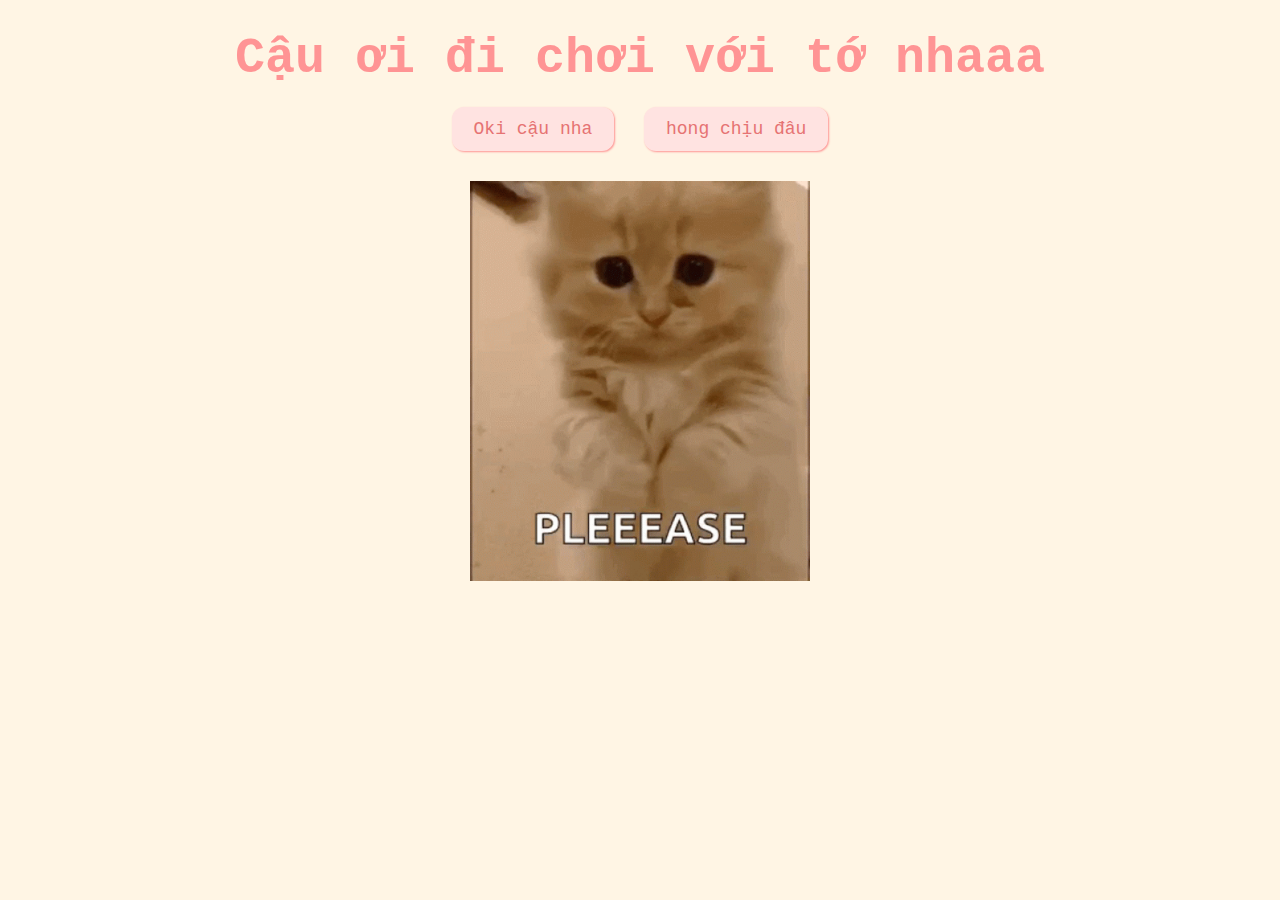
<file: index.html>
<!DOCTYPE html>
<html lang="en">
  <!-- Mirrored from phamvulinh18.github.io/Date/ by HTTrack Website Copier/3.x [XR&CO'2014], Wed, 12 Mar 2025 09:19:30 GMT -->
  <!-- Added by HTTrack --><meta
    http-equiv="content-type"
    content="text/html;charset=utf-8"
  /><!-- /Added by HTTrack -->
  <head>
    <meta charset="UTF-8" />
    <meta name="viewport" content="width=device-width, initial-scale=1.0" />
    <title>Lan Anh nè</title>
    <link rel="stylesheet" href="css/valentine.css" />
  </head>
  <body>
    <div id="valentineQuestion"><b>Cậu ơi đi chơi với tớ nhaaa</b></div>
    <button class="answerButton" onclick="location.href='thankyou.html'">
      Oki cậu nha
    </button>
    <button class="answerButton" id="noButton">hong chịu đâu</button>
    <br />
    <img src="cat.gif" alt="cat asking question" class="responsive" />

    <script>
      document
        .getElementById("noButton")
        .addEventListener("click", function () {
          var yesButton = document.querySelector(
            'button[onclick*="thankyou.html"]'
          );
          var currentFontSize = parseInt(
            window.getComputedStyle(yesButton).fontSize
          );
          yesButton.style.fontSize = currentFontSize + 10 + "px"; // Increase font size by 5px
        });
    </script>
  </body>
</html>
</file>
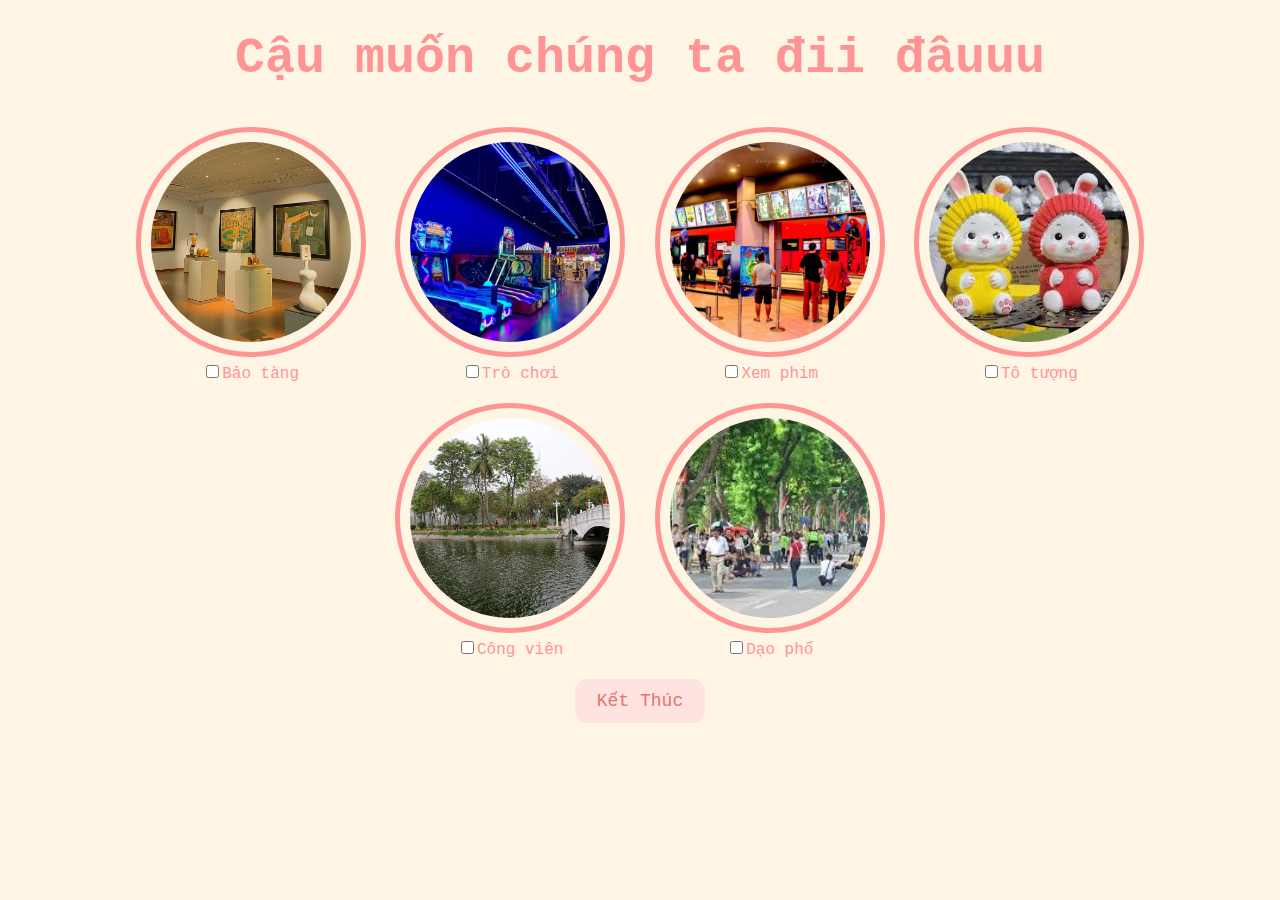
<file: activities.html>
<!DOCTYPE html>
<html lang="en">
  <!-- Mirrored from phamvulinh18.github.io/Date/activities.html by HTTrack Website Copier/3.x [XR&CO'2014], Wed, 12 Mar 2025 09:19:51 GMT -->
  <!-- Added by HTTrack --><meta
    http-equiv="content-type"
    content="text/html;charset=utf-8"
  /><!-- /Added by HTTrack -->
  <head>
    <meta charset="UTF-8" />
    <meta name="viewport" content="width=device-width, initial-scale=1.0" />
    <title>Activities</title>
    <link rel="stylesheet" href="css/activities.css" />
  </head>
  <body>
    <div id="activityquestion"><b>Cậu muốn chúng ta đii đâuuu</b></div>
    <div class="activities-selection">
      <div class="activity-item">
        <img src="activities/baotang.jpg" alt="aquarium" />
        <label
          ><input type="checkbox" name="activities" value="aquarium" />Bảo tàng
        </label>
      </div>
      <div class="activity-item">
        <img src="activities/arcade.jpg" alt="arcade" />
        <label
          ><input type="checkbox" name="activities" value="arcade" />Trò
          chơi</label
        >
      </div>
      <div class="activity-item">
        <img src="activities/phim.jpg" alt="cinema" />
        <label
          ><input type="checkbox" name="activities" value="cinema" />Xem
          phim</label
        >
      </div>
      <div class="activity-item">
        <img src="activities/totuong.jpg" alt="" />
        <label
          ><input type="checkbox" name="activities" value="ceramics" />Tô
          tượng</label
        >
      </div>
      <div class="activity-item">
        <img src="activities/congvien.webp" alt="" />
        <label
          ><input type="checkbox" name="activities" value="kunsthalle" />Công
          viên</label
        >
      </div>
      <div class="activity-item">
        <img src="activities/duongpho.jpg" alt="park.jpeg" />
        <label
          ><input type="checkbox" name="activities" value="park.html" />Dạo
          phố</label
        >
      </div>
    </div>
    <button class="button" onclick="location.href='lastpage.html'">
      Kết Thúc
    </button>
  </body>
</html>
</file>
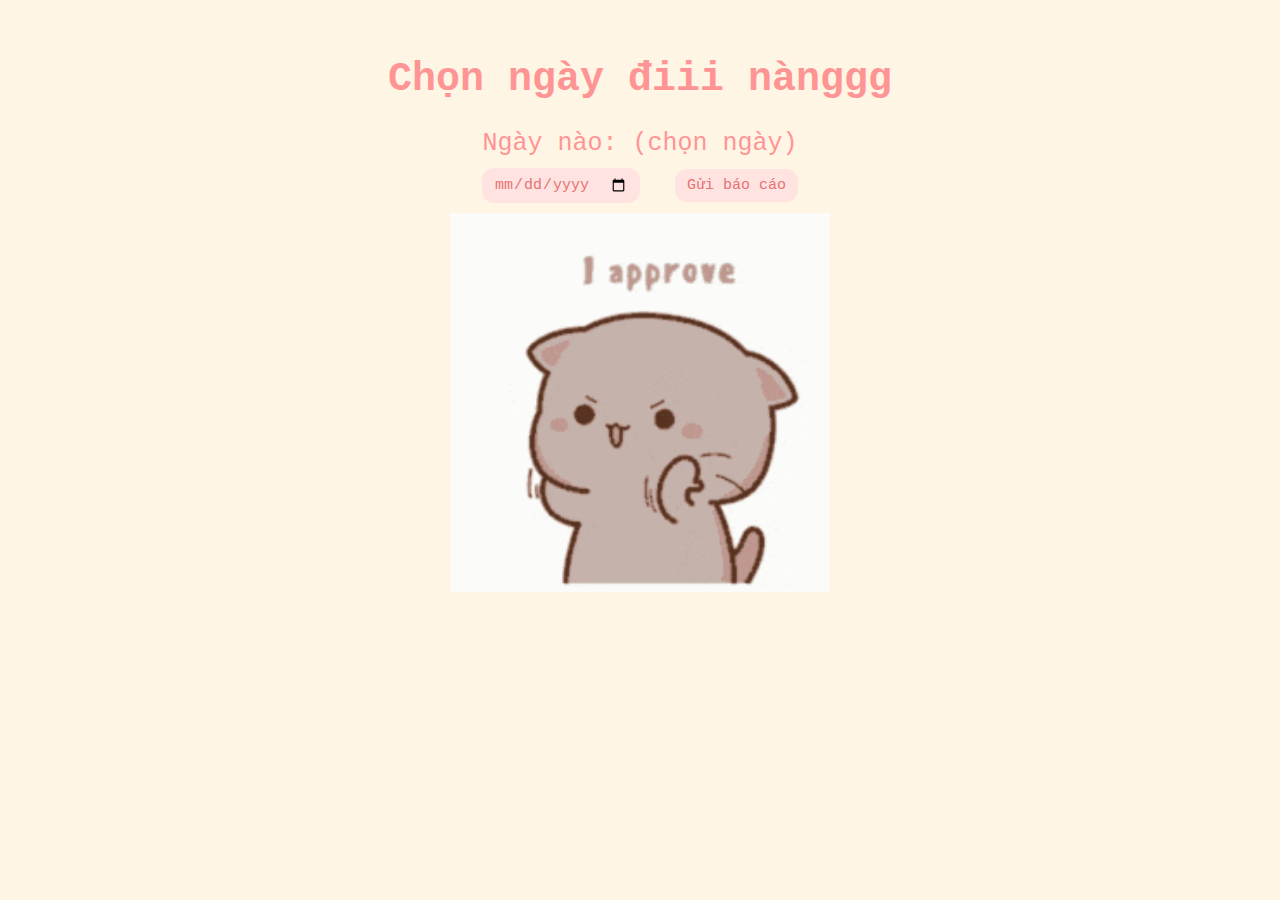
<file: date.html>
<!DOCTYPE html>
<html lang="en">
  <!-- Mirrored from phamvulinh18.github.io/Date/date.html by HTTrack Website Copier/3.x [XR&CO'2014], Wed, 12 Mar 2025 09:19:47 GMT -->
  <!-- Added by HTTrack --><meta
    http-equiv="content-type"
    content="text/html;charset=utf-8"
  /><!-- /Added by HTTrack -->
  <head>
    <meta charset="UTF-8" />
    <meta name="viewport" content="width=device-width, initial-scale=1.0" />
    <title>Date</title>
    <link rel="stylesheet" href="css/date.css" />
  </head>
  <body>
    <h1 title="choose a date">Chọn ngày điii nànggg</h1>
    <form class="form-group">
      <label>Ngày nào: (chọn ngày)</label>
      <div>
        <input type="date" />
        <button class="button" type="submit" formaction="food.html">
          Gửi báo cáo
        </button>
      </div>
    </form>
    <img id="gryuen" src="gryuen.gif" alt="rizzler god" class="responsive" />
  </body>
</html>
</file>
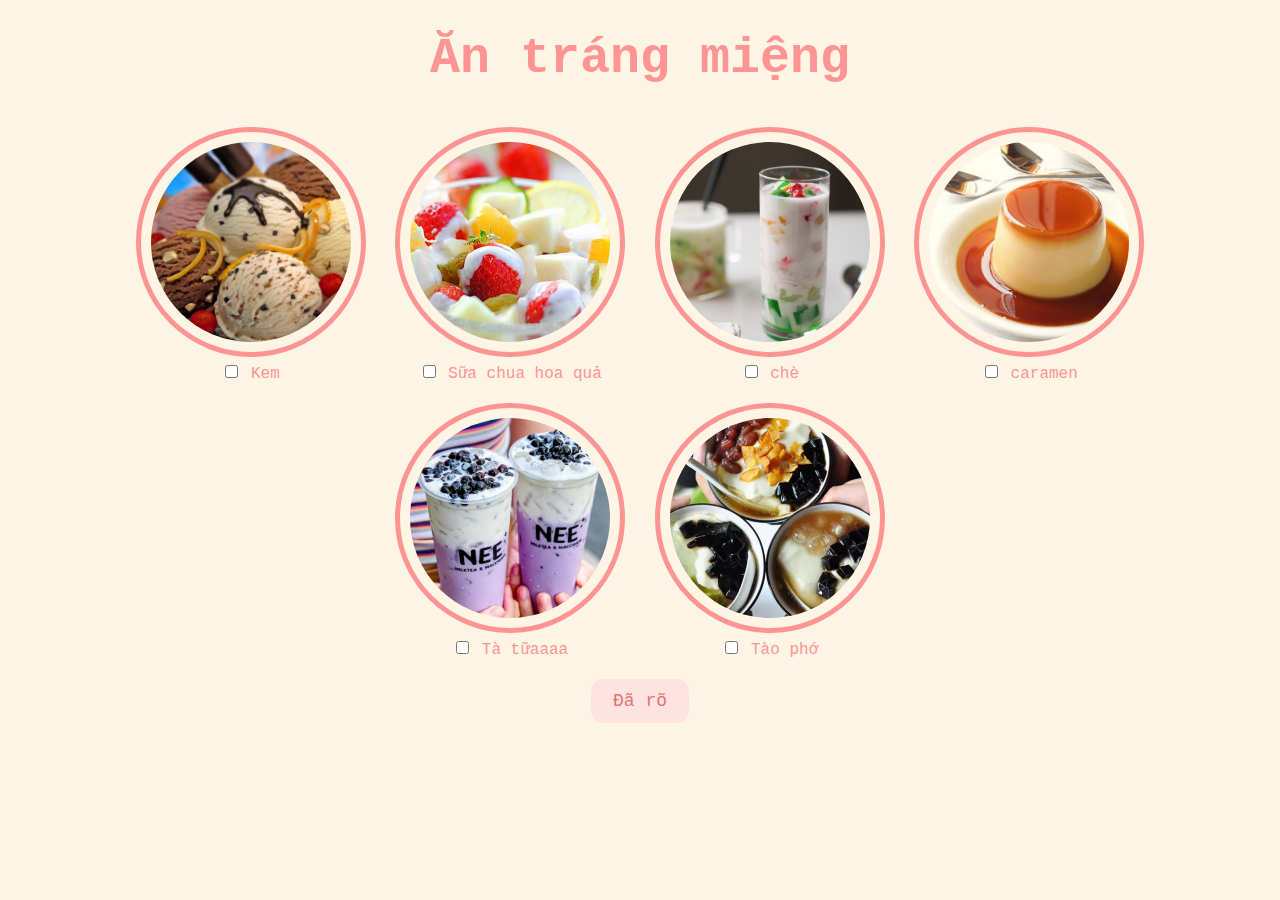
<file: dessert.html>
<!DOCTYPE html>
<html lang="en">
  <!-- Mirrored from phamvulinh18.github.io/Date/dessert.html by HTTrack Website Copier/3.x [XR&CO'2014], Wed, 12 Mar 2025 09:19:50 GMT -->
  <!-- Added by HTTrack --><meta
    http-equiv="content-type"
    content="text/html;charset=utf-8"
  /><!-- /Added by HTTrack -->
  <head>
    <meta charset="UTF-8" />
    <meta name="viewport" content="width=device-width, initial-scale=1.0" />
    <title>Food</title>
    <link rel="stylesheet" href="css/dessert.css" />
  </head>
  <body>
    <div id="dessertquestion">Ăn tráng miệng</div>

    <div class="dessert-selection">
      <div class="dessert-item">
        <img src="food/kem.jpg" alt="boba" />
        <label><input type="checkbox" name="dessert" value="boba" /> Kem</label>
      </div>
      <div class="dessert-item">
        <img src="food/suachua.jpeg" alt="churro" />
        <label
          ><input type="checkbox" name="dessert" value="churro" /> Sữa chua hoa
          quả
        </label>
      </div>
      <div class="dessert-item">
        <img src="food/che.jpg" alt="che" />
        <label><input type="checkbox" name="dessert" value="che" /> chè</label>
      </div>
      <div class="dessert-item">
        <img src="food/caramen.jpg" alt="mochi" />
        <label
          ><input type="checkbox" name="dessert" value="mochi" /> caramen</label
        >
      </div>
      <div class="dessert-item">
        <img src="food/trasua.webp" alt="randombun" />
        <label
          ><input type="checkbox" name="dessert" value="randombun" /> Tà tữaaaa
        </label>
      </div>
      <div class="dessert-item">
        <img src="food/taopho.webp" alt="taiyaki" />
        <label
          ><input type="checkbox" name="dessert" value="taiyaki" /> Tào phớ
        </label>
      </div>
    </div>
    <button class="button" onclick="location.href='activities.html'">
      Đã rõ
    </button>
  </body>
</html>
</file>
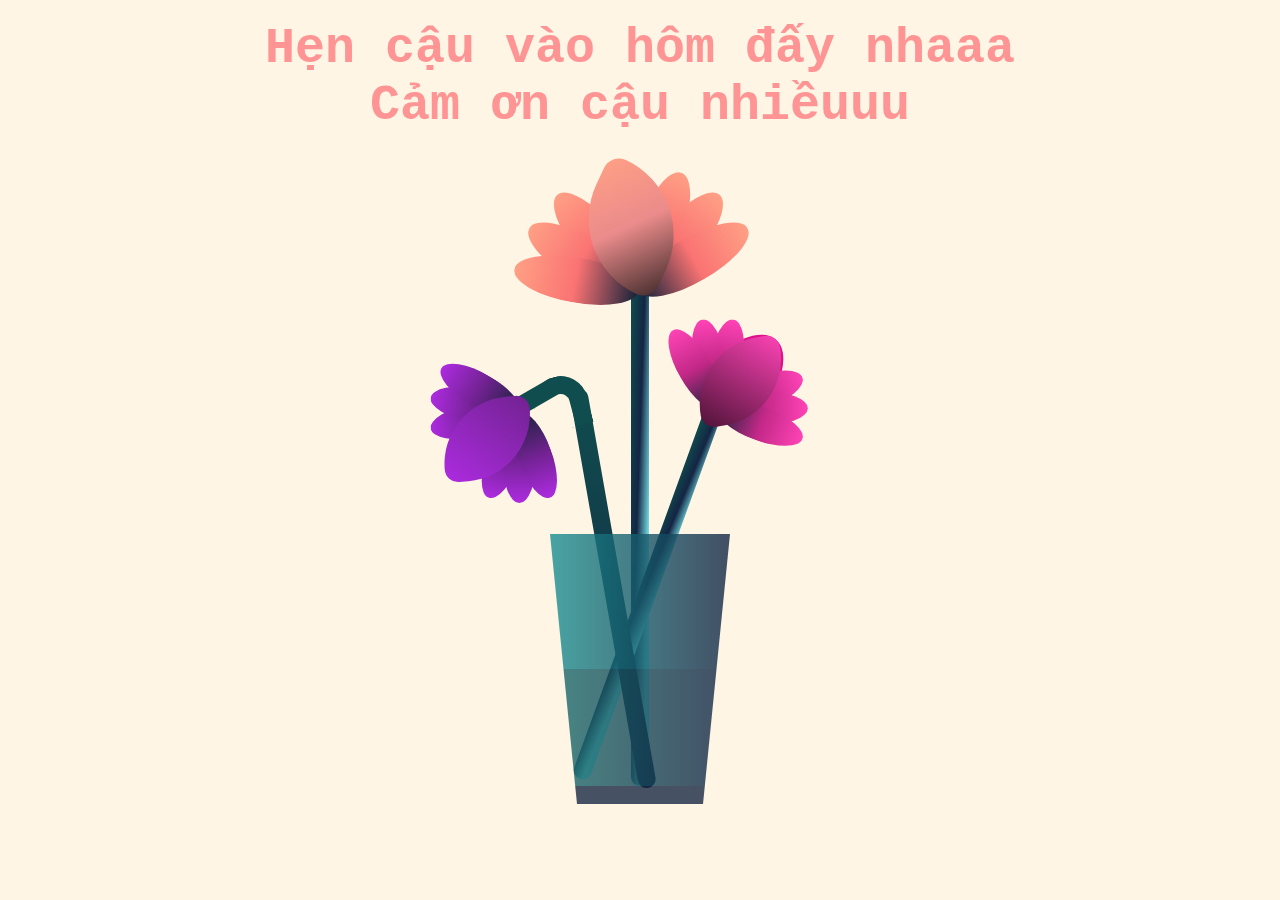
<file: lastpage.html>
<!DOCTYPE html>
<html lang="en">
  <!-- Mirrored from phamvulinh18.github.io/Date/lastpage.html by HTTrack Website Copier/3.x [XR&CO'2014], Wed, 12 Mar 2025 09:19:54 GMT -->
  <!-- Added by HTTrack --><meta
    http-equiv="content-type"
    content="text/html;charset=utf-8"
  /><!-- /Added by HTTrack -->
  <head>
    <meta charset="UTF-8" />
    <meta name="viewport" content="width=device-width, initial-scale=1.0" />
    <title>Document</title>
    <link rel="stylesheet" href="css/flower.css" />
  </head>
  <body>
    <div id="thankyou">
      <b>Hẹn cậu vào hôm đấy nhaaa<br />Cảm ơn cậu nhiềuuu</b>
    </div>
    <div class="flower">
      <div class="f-wrapper">
        <div class="flower__line"></div>
        <div class="f">
          <div class="flower__leaf flower__leaf--1"></div>
          <div class="flower__leaf flower__leaf--2"></div>
          <div class="flower__leaf flower__leaf--3"></div>
          <div class="flower__leaf flower__leaf--4"></div>
          <div class="flower__leaf flower__leaf--5"></div>
          <div class="flower__leaf flower__leaf--6"></div>
          <div class="flower__leaf flower__leaf--7"></div>
          <div
            class="flower__leaf flower__leaf--8 flower__fall-down--yellow"
          ></div>
        </div>
      </div>

      <div class="f-wrapper f-wrapper--2">
        <div class="flower__line"></div>
        <div class="f">
          <div class="flower__leaf flower__leaf--1"></div>
          <div class="flower__leaf flower__leaf--2"></div>
          <div class="flower__leaf flower__leaf--3"></div>
          <div class="flower__leaf flower__leaf--4"></div>
          <div class="flower__leaf flower__leaf--5"></div>
          <div class="flower__leaf flower__leaf--6"></div>
          <div class="flower__leaf flower__leaf--7"></div>
          <div
            class="flower__leaf flower__leaf--8 flower__fall-down--pink"
          ></div>
        </div>
      </div>

      <div class="f-wrapper f-wrapper--3">
        <div class="flower__line"></div>
        <div class="f">
          <div class="flower__leaf flower__leaf--1"></div>
          <div class="flower__leaf flower__leaf--2"></div>
          <div class="flower__leaf flower__leaf--3"></div>
          <div class="flower__leaf flower__leaf--4"></div>
          <div class="flower__leaf flower__leaf--5"></div>
          <div class="flower__leaf flower__leaf--6"></div>
          <div class="flower__leaf flower__leaf--7"></div>
          <div
            class="flower__leaf flower__leaf--8 flower__fall-down--purple"
          ></div>
        </div>
      </div>
      <div class="flower__glass"></div>
    </div>
  </body>
</html>
</file>
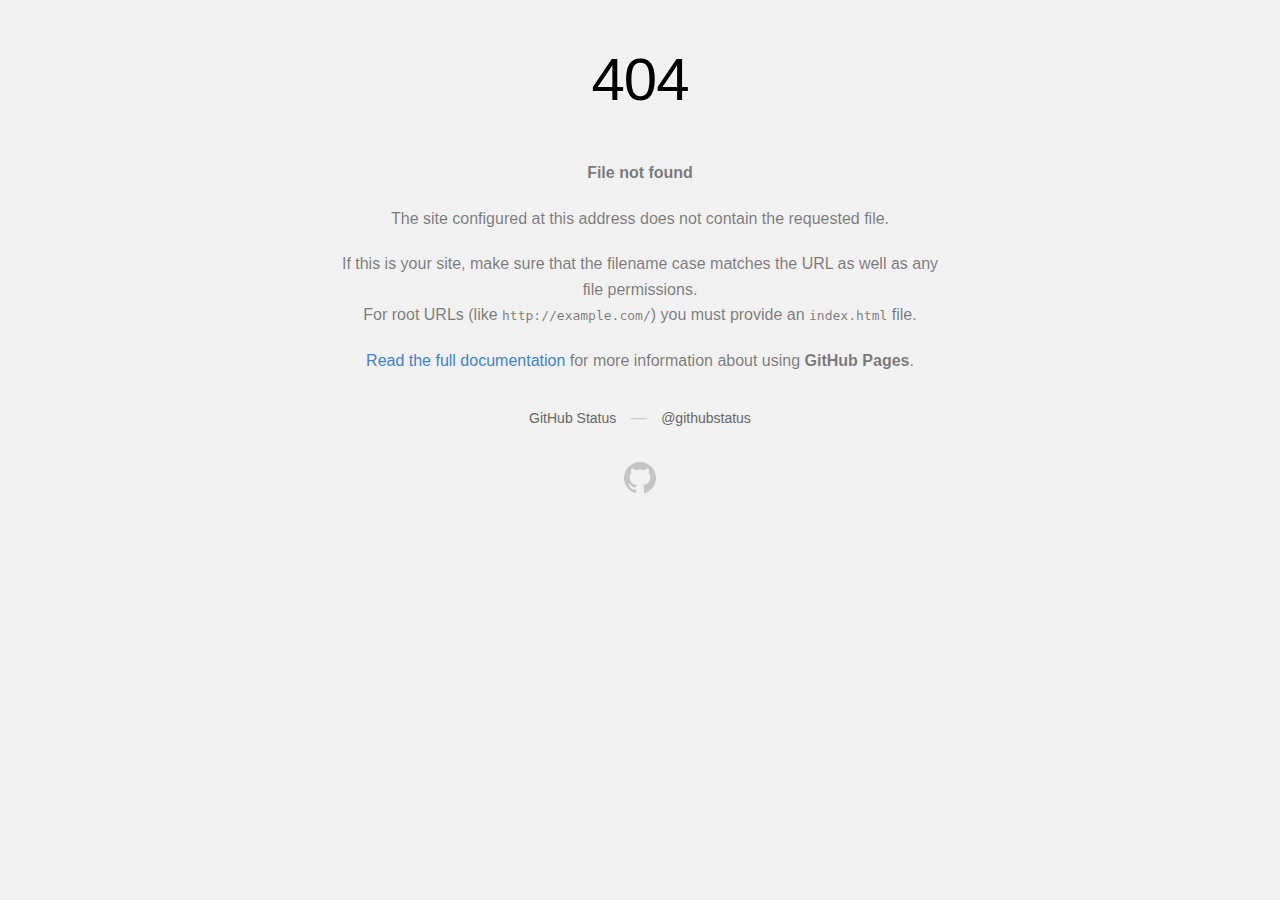
<file: park.html>
<!DOCTYPE html>
<html>
  <head>
    <meta http-equiv="Content-type" content="text/html; charset=utf-8">
    <meta http-equiv="Content-Security-Policy" content="default-src 'none'; style-src 'unsafe-inline'; img-src data:; connect-src 'self'">
    <title>Page not found &middot; GitHub Pages</title>
    <style type="text/css" media="screen">
      body {
        background-color: #f1f1f1;
        margin: 0;
        font-family: "Helvetica Neue", Helvetica, Arial, sans-serif;
      }

      .container { margin: 50px auto 40px auto; width: 600px; text-align: center; }

      a { color: #4183c4; text-decoration: none; }
      a:hover { text-decoration: underline; }

      h1 { width: 800px; position:relative; left: -100px; letter-spacing: -1px; line-height: 60px; font-size: 60px; font-weight: 100; margin: 0px 0 50px 0; text-shadow: 0 1px 0 #fff; }
      p { color: rgba(0, 0, 0, 0.5); margin: 20px 0; line-height: 1.6; }

      ul { list-style: none; margin: 25px 0; padding: 0; }
      li { display: table-cell; font-weight: bold; width: 1%; }

      .logo { display: inline-block; margin-top: 35px; }
      .logo-img-2x { display: none; }
      @media
      only screen and (-webkit-min-device-pixel-ratio: 2),
      only screen and (   min--moz-device-pixel-ratio: 2),
      only screen and (     -o-min-device-pixel-ratio: 2/1),
      only screen and (        min-device-pixel-ratio: 2),
      only screen and (                min-resolution: 192dpi),
      only screen and (                min-resolution: 2dppx) {
        .logo-img-1x { display: none; }
        .logo-img-2x { display: inline-block; }
      }

      #suggestions {
        margin-top: 35px;
        color: #ccc;
      }
      #suggestions a {
        color: #666666;
        font-weight: 200;
        font-size: 14px;
        margin: 0 10px;
      }

    </style>
  </head>
  <body>

    <div class="container">

      <h1>404</h1>
      <p><strong>File not found</strong></p>

      <p>
        The site configured at this address does not
        contain the requested file.
      </p>

      <p>
        If this is your site, make sure that the filename case matches the URL
        as well as any file permissions.<br>
        For root URLs (like <code>http://example.com/</code>) you must provide an
        <code>index.html</code> file.
      </p>

      <p>
        <a href="https://help.github.com/pages/">Read the full documentation</a>
        for more information about using <strong>GitHub Pages</strong>.
      </p>

      <div id="suggestions">
        <a href="https://githubstatus.com">GitHub Status</a> &mdash;
        <a href="https://twitter.com/githubstatus">@githubstatus</a>
      </div>

      <a href="/" class="logo logo-img-1x">
        <img width="32" height="32" title="" alt="" src="[data-uri]">
      </a>

      <a href="/" class="logo logo-img-2x">
        <img width="32" height="32" title="" alt="" src="[data-uri]">
      </a>
    </div>
  </body>
</html>
</file>
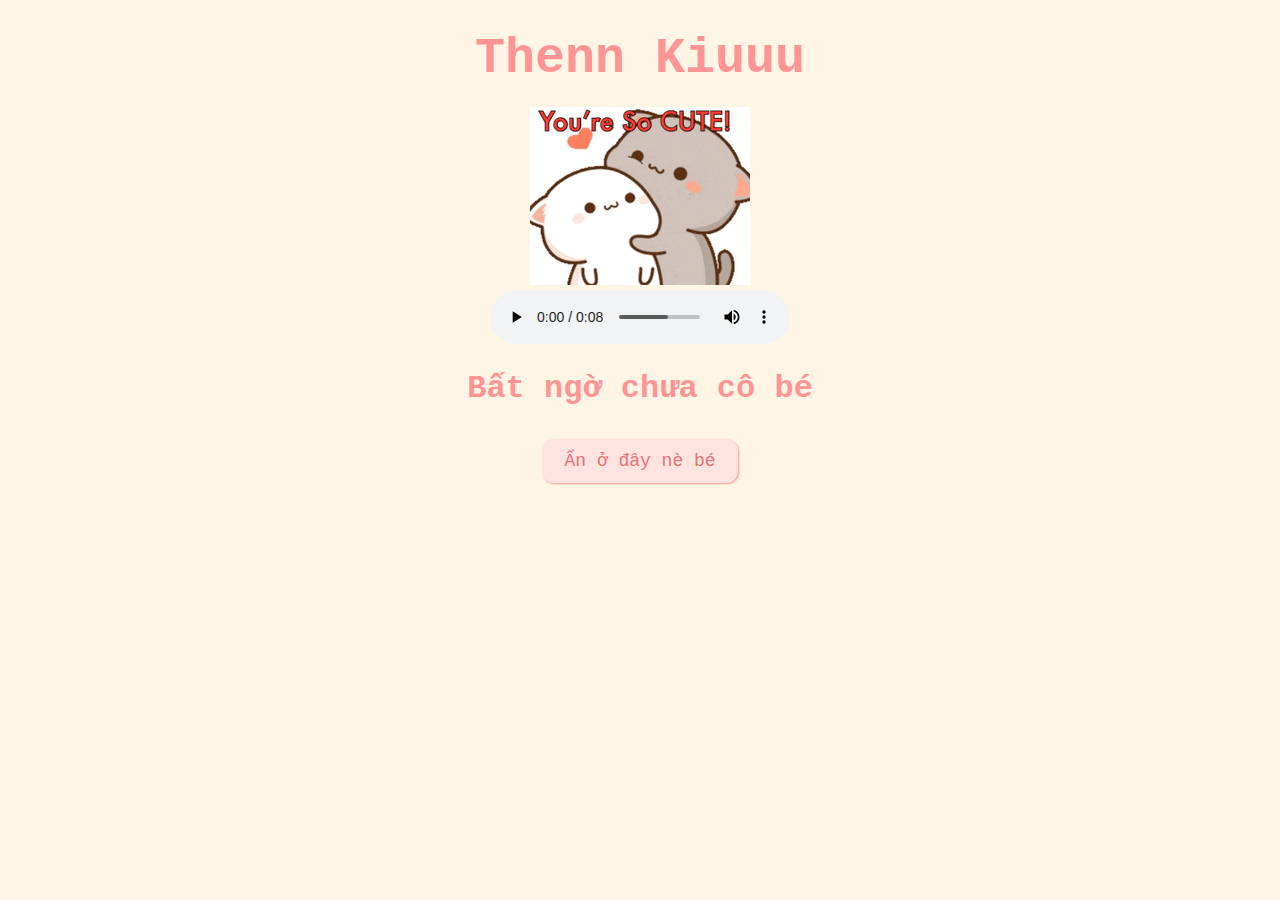
<file: thankyou.html>
<!DOCTYPE html>
<html lang="en">
  <!-- Mirrored from phamvulinh18.github.io/Date/thankyou.html by HTTrack Website Copier/3.x [XR&CO'2014], Wed, 12 Mar 2025 09:19:31 GMT -->
  <!-- Added by HTTrack --><meta
    http-equiv="content-type"
    content="text/html;charset=utf-8"
  /><!-- /Added by HTTrack -->
  <head>
    <meta charset="UTF-8" />
    <meta name="viewport" content="width=device-width, initial-scale=1.0" />
    <title>Thank you</title>
    <link rel="stylesheet" href="css/lastpage.css" />
  </head>
  <body>
    <div id="thankyou"><b>Thenn Kiuuu</b></div>

    <img id="rizz" src="peach-goma.gif" alt="rizzler god" class="responsive" />
    <br />
    <audio controls autoplay loop>
      <source src="chucmung.mp3" type="audio/mpeg" />
      Your browser does not support the audio element.
    </audio>
    <h1>Bất ngờ chưa cô bé</h1>
    <button class="button" onclick="location.href='date.html'">
      Ấn ở đây nè bé
    </button>
  </body>
</html>
</file>
<file: css/valentine.css>
body {
  text-align: center;
  margin-top: 30px;
  font-family: "Courier";
  background-color: #fff5e4;
  color: #ff9494;
}

img {
  height: 400px;
  width: auto;
  padding: 10px;
}

#valentineQuestion {
  font-size: 50px;
  margin-bottom: 10px;
}
.answerButton {
  padding: 10px 20px;
  font-size: 18px;
  cursor: pointer;
  margin: 10px;
  font-family: "courier";
  margin-bottom: 20px;
  background-color: #ffe3e1;
  color: #e67373;
  border-radius: 12px;
  border: 2px solid #ffe3e1;
  box-shadow: 1px 1px 2px #ff9494;
  transition: 0.3s;
}

.answerButton:hover {
  background-color: #ff9494;
  color: #ffe3e1;
  border: 2px solid #ff9494;
  box-shadow: 1px 1px 2px #ffe3e1;
}
</file>
<file: css/activities.css>
body {
  text-align: center;
  margin-top: 30px;
  font-family: "Courier";
  background-color: #fff5e4;
  color: #ff9494;
}
#activityquestion {
  font-size: 50px;
  margin-bottom: 30px;
}
.activity-item {
  display: inline-block;
  margin: 10px;
  vertical-align: top;
  color: #ff9494;
}
.activity-item img {
  height: 200px;
  width: 200px;
  border-radius: 50%;
  border: 5px solid #ff9494;
  object-fit: cover;
  padding: 10px;
}
.activity-item label {
  display: block;
}
.button {
  padding: 10px 20px;
  font-size: 18px;
  cursor: pointer;
  margin: 10px;
  font-family: "courier";
  margin-bottom: 20px;
  background-color: #ffe3e1;
  color: #e67373;
  border-radius: 12px;
  border: 2px solid #ffe3e1;
}
</file>
<file: css/date.css>
body {
  text-align: center;
  margin-top: 30px;
  font-family: "Courier";
  background-color: #fff5e4;
  color: #ff9494;
  display: flex;
  flex-direction: column;
}
h1 {
  font-size: 40px;
}

img {
  width: 30%;
  height: auto;
  margin: 0 auto;
}

form .header {
  width: 100%;
  display: flex;
  font-size: 20px;
  margin-bottom: 20px;
  color: #ff9494;
}

.form-group {
  display: flex;
  flex-direction: column;
  justify-content: center;
  font-size: 25px;
}

.button {
  padding: 6px 10px;
  font-size: 15px;
  cursor: pointer;
  margin: 10px;
  font-family: "courier";
  margin-bottom: 10px;
  background-color: #ffe3e1;
  color: #e67373;
  border-radius: 12px;
  border: 2px solid #ffe3e1;
  transition: 0.3s;
}

.button:hover {
  background-color: #ff9494;
  color: #ffe3e1;
  border: 2px solid #ff9494;
}

input[type="date"] {
  padding: 6px 10px;
  font-size: 15px;
  cursor: pointer;
  margin: 10px;
  font-family: "courier";
  margin-bottom: 10px;
  background-color: #ffe3e1;
  color: #e67373;
  border-radius: 12px;
  border: 2px solid #ffe3e1;
}
</file>
<file: css/dessert.css>
body {
  text-align: center;
  margin-top: 30px;
  font-family: courier;
  background-color: #fff5e4;
  color: #ff9494;
}
#dessertquestion {
  font-size: 50px;
  margin-bottom: 30px;
  font-weight: bold;
}
.dessert-item {
  display: inline-table;
  margin: 10px;
  vertical-align: top;
  color: #ff9494;
}
.dessert-item img {
  height: 200px;
  width: 200px;
  border-radius: 50%;
  border: 5px solid #ff9494;
  object-fit: cover;
  padding: 10px;
}
.dessert-item label {
  display: block;
}
.button {
  padding: 10px 20px;
  font-size: 18px;
  cursor: pointer;
  margin: 10px;
  font-family: "courier";
  margin-bottom: 20px;
  background-color: #ffe3e1;
  color: #e67373;
  border-radius: 12px;
  border: 2px solid #ffe3e1;
}
</file>
<file: css/flower.css>
*,
*::after,
*::before{
    padding: 0;
    margin: 0;
    box-sizing: border-box;
}

:root{
    --color-bg: linear-gradient(to top,#010329,#000005);
    --color-glass:linear-gradient(to left,#142544,#1a9092);
    --color-water:linear-gradient(to left,#142544,#1b6d6e);
}

body{
    background-color: #FFF5E4;
    min-height: 100vh;
    display: flex;
    flex-direction: column; /* Change the direction to column */
    align-items: center;
    justify-content: flex-start; /* Align items to the start of the container */
    overflow: hidden;
	color: #FF9494;
	font-family: courier;
}

#thankyou {
    width: 100%; /* Ensure it spans the full width */
    text-align: center; /* Keep the text centered */
    margin-top: 20px; /* Add some space at the top */
    z-index: 1000; /* Ensure it's above other elements if needed */
    position: relative; /* Adjust based on layout needs */
	margin-bottom: 400px;
	font-size: 50px;
}

.flower{
    position: relative;
}

.flower__glass{
    width:20vmin;
    height: 30vmin;
    background-image: var(--color-glass);
    clip-path: polygon(0 0, 100% 0, 85% 100%, 15% 100%);
    opacity: .8;
    position: relative;
}

.flower__glass::after{
    content: '';
    position: absolute;
    bottom: 0;
    left: 0;
    background-color: #182843;
    width: 100%;
    height: 2vmin;
}

.flower__glass::before{
    content: '';
    position: absolute;
    bottom: 0;
    left: 0;
    background-image: var(--color-water);
    width: 100%;
    height: 15vmin;
}

.f-wrapper{
    position: absolute;
    left: 45%;
    bottom: 2vmin;
}

.f-wrapper--2{
    left: 50%;
    bottom: 5%;
    transform-origin: 10% left;
    transform: rotate(20deg);
}

.f-wrapper--3{
    left: 30%;
    bottom: 5%;
    transform-origin: 10% left;
    transform: rotate(-10deg);
}

.f-wrapper--3 .flower__line{
    height: 45vmin;
    position: relative;
}

.f-wrapper--3 .flower__line::after{
    content: '';
    position: absolute;
    left:0;
    top: 0;
    width: 6vmin;
    height: 6vmin;
    transform: translate(-69%,-30%) rotate(-5deg);
    border-radius:10vmin 10vmin 0 0;
    border: 2vmin solid  #104d4e;
    border-bottom: transparent;
    border-left: transparent;
}

.f-wrapper--3 .flower__line::before{
    content: '';
    position: absolute;
    left:-40%;
    top: -1%;
    width: 6vmin;
    height: 2vmin;
    transform-origin: right;
    transform: translate(-100%,-80%) rotate(-20deg);
    background-color: #104d4e;
    border-radius: 2vmin;
}

.f-wrapper--3 .flower__line{
    background-image: linear-gradient(to top,#142544,#104d4e);
}


.f-wrapper--2 .flower__line{
    height: 45vmin;
}

.f-wrapper--2 .f{
    transform: translateX(-50%) rotate(20deg);
}

.f-wrapper--3 .f{
    transform: translate(-350%,-50%) rotate(-120deg);
}

.f-wrapper--2 .flower__leaf:not(:first-child){
    width: 3.8vmin;
    height: 10vmin;
    background-image: linear-gradient(to bottom, #ff43b6 ,#c22887, #1a233a 99%);
}

.f-wrapper--3 .flower__leaf:not(:first-child){
    width: 3.8vmin;
    height: 10vmin;
    background-image: linear-gradient(to bottom, #ad2be0 ,#712291, #1a233a 99%);
}

.f-wrapper--3 .flower__leaf--1{
    width: 8vmin;
    height: 10vmin;
    bottom: 2vmin;
    background-color: #ad2be0;
}

.f-wrapper--2 .flower__leaf--1{
    width: 8vmin;
    height: 10vmin;
    bottom: 2vmin;
    background-color: #de118b;
}

.f-wrapper--2 .f .flower__leaf--8{
    width: 10vmin;
    height: 9vmin;
    bottom: 3vmin;
    left: -30%;
    transform: rotate(-50deg);
    background-image: linear-gradient(to left bottom, #ff43b6 ,#4d1337);;
}

.f-wrapper--3 .f .flower__leaf--8{
    width: 10vmin;
    height: 9vmin;
    left: -10% !important;
    background-image: linear-gradient(to left bottom, #ad2be0 ,#712291);;
}

.flower__line{
    width: 2vmin;
    height: 56vmin;
    background-image: linear-gradient(to left top,#82fdff 20%,#142544,#104d4e);
    border-radius: 4vmin;
}

.f{
    position: absolute;
    top: 1vmin;
    left: 50%;
    transform: translateX(-50%) rotate(-10deg);
    width: 2vmin;
    height: 2vmin;
}


.flower__leaf{
    position: absolute;
    left: 50%;
    bottom: 2vmin;
    transform: translateX(-50%);
    width: 5vmin;
    height: 14vmin;
    background-image: linear-gradient(to bottom, #ffa085 ,#fa7373, #1a233a 99%);

    clip-path: ellipse(50% 50% at 50% 50%);
    transform-origin: center bottom;
    animation: open-flower 2s 1s backwards;
}

.flower__leaf--1{
    width: 10vmin;
    height: 12vmin;
    bottom: 3vmin;
    border-radius: 50% 50% 50% 50% / 80% 80% 20% 20%;
    background-color: #e24f5f;
    background-image: none;
    animation: open-flowe--middle  1.4s 1s backwards;
}

.flower__leaf--2{
    transform: translateX(-50%) rotate(-30deg);
}
.flower__leaf--3{
    transform: translateX(-50%) rotate(-50deg);
}
.flower__leaf--4{
    transform: translateX(-50%) rotate(-70deg);
}

.flower__leaf--5{
    transform: translateX(-50%) rotate(30deg);
}

.flower__leaf--6{
    transform: translateX(-50%) rotate(50deg);
}

.flower__leaf--7{
    transform: translateX(-50%) rotate(70deg);
}

.flower__leaf--8{
    width: 13vmin;
    height: 11vmin;
    bottom: 6vmin;
    left: -30%;
    border-radius: none;
    clip-path: none;
    border-radius: 10vmin 2vmin 10vmin 2vmin;
    transform: rotate(-55deg);
    background-image: linear-gradient(to left bottom, #ffa085 ,#eb8b8b,#492f2f 98%);
}

.flower__fall-down--yellow{
    animation: flower-fall-down-yellow  8s 1.2s linear forwards;
}

.flower__fall-down--pink{
    animation: flower-fall-down-pink  5s 1.2s linear forwards;
}

.flower__fall-down--purple{
    bottom: 4vmin;
    animation:flower-fall-down-purple  6s 1.2s linear forwards, flower-falling 6s 7.2s linear infinite;
}


@keyframes open-flower{
        0%{
            transform:  translateX(-50%) rotate(0);
        }
}

@keyframes open-flowe--middle {
    0%{
        opacity: 0;
        transform: translateX(-50%) scale(0);
    }
}

@keyframes flower-fall-down-pink {

    0%{
        transform: rotate(-55deg);
    }

    50%{
        transform: rotateX(-100deg);
    }

    100%{
        transform:translate(2vmin,28vmin);
    }

}

@keyframes flower-fall-down-yellow {

    0%{
        transform: rotate(-55deg);
    }

    50%{
        bottom: 3vmin;
        transform: rotateX(-100deg);
    }

    100%{
        transform:translate(2vmin,70vmin) rotate(150deg);
    }

}

@keyframes flower-fall-down-purple {

    0%{
        transform: rotate(-50deg);
    }

    25%{
        bottom: 1vmin ;
        transform: rotateX(-100deg);
        perspective: 0px;
    }

    50%{
        perspective: 0px;
        transform:translate(-30vmin,2vmin) rotate(90deg);
    }

    75%{
        perspective: 0px;
        transform:translate(-34vmin,-2vmin);
    }

    100%{
        transform-origin: center;
        transform:translate(-34vmin,-2vmin) rotateY(-80deg) rotateX(35deg);
    }

}

@keyframes flower-falling {
    0%,100%{
        transform-origin: center;
        transform:translate(-34vmin,-2vmin) rotateY(-80deg) rotateX(35deg);
    }

    25%{
        transform-origin: center;
        transform:translate(-34.4vmin,-2vmin) rotateY(-84deg) rotateX(35deg);
    }

    50%{
        transform-origin: center;
        transform:translate(-32vmin,-4.2vmin) rotateY(-80deg) rotateX(35deg);
    }

    75%{
        transform-origin: center;
        transform:translate(-36vmin,1.1vmin) rotateY(-80deg) rotateX(35deg);
    }
}
</file>
<file: css/lastpage.css>
body {
  text-align: center;
  margin-top: 30px;
  font-family: "Courier";
  background-color: #fff5e4;
  color: #ff9494;
}
#thankyou {
  font-size: 50px;
  margin-bottom: 20px;
}
.rizz {
  margin-bottom: 10 px;
}
.button {
  padding: 10px 20px;
  font-size: 18px;
  cursor: pointer;
  margin: 10px;
  font-family: "courier";
  margin-bottom: 20px;
  background-color: #ffe3e1;
  color: #e67373;
  border-radius: 12px;
  border: 2px solid #ffe3e1;
  box-shadow: 1px 1px 2px #ff9494;
  transition: 0.3s;
}

.button:hover {
  background-color: #ff9494;
  color: #ffe3e1;
  border: 2px solid #ff9494;
  box-shadow: 1px 1px 2px #ffe3e1;
}
</file>
